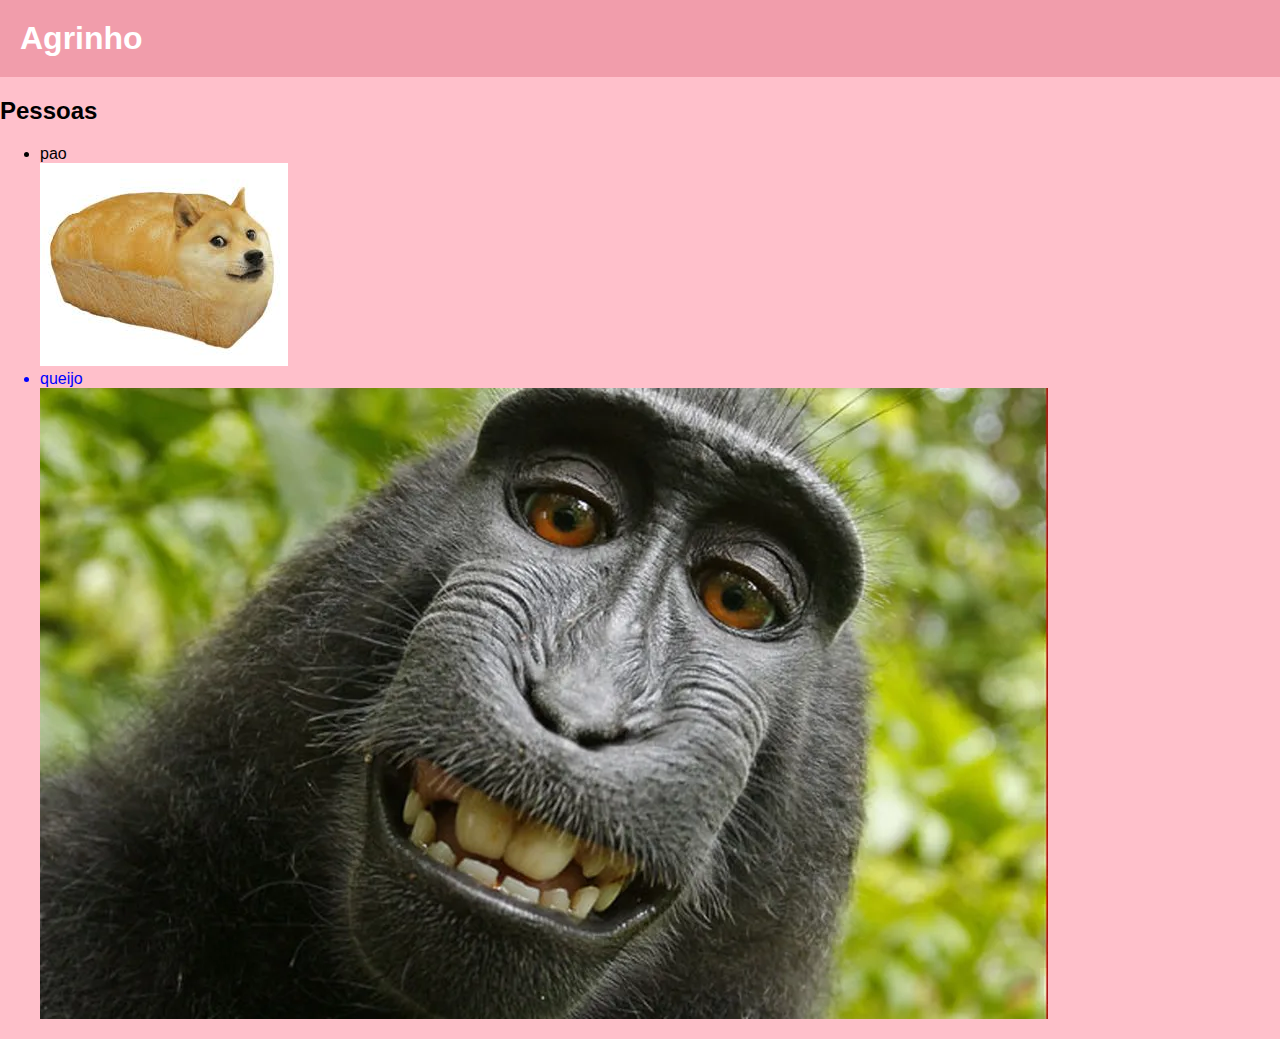
<file: index.html>
<!DOCTYPE html>
<html lang="pt-br">
<head>
    <meta charset="UTF-8">
    <meta name="viewport" content="width=device-width, initial-scale=1.0">
    <link rel="stylesheet" href="style.css">

    <title>Agrinho do campo à cidade</title>

    <header>
        <h1>Agrinho</h1>
        <nav>
            
        </nav>
    </header>
</head>
<body>

    <h2>Pessoas</h2>
    <ul class="topico">
        <li>pao</li>
        <img src="Imagens/pao.jpg" alt="pao">

        <div class="cavalo">
            <li>queijo</li>
            <img src="Imagens/queijo.jpg" alt="macaco">
        </div>
    </ul>
    
</body>
</html>
</file>
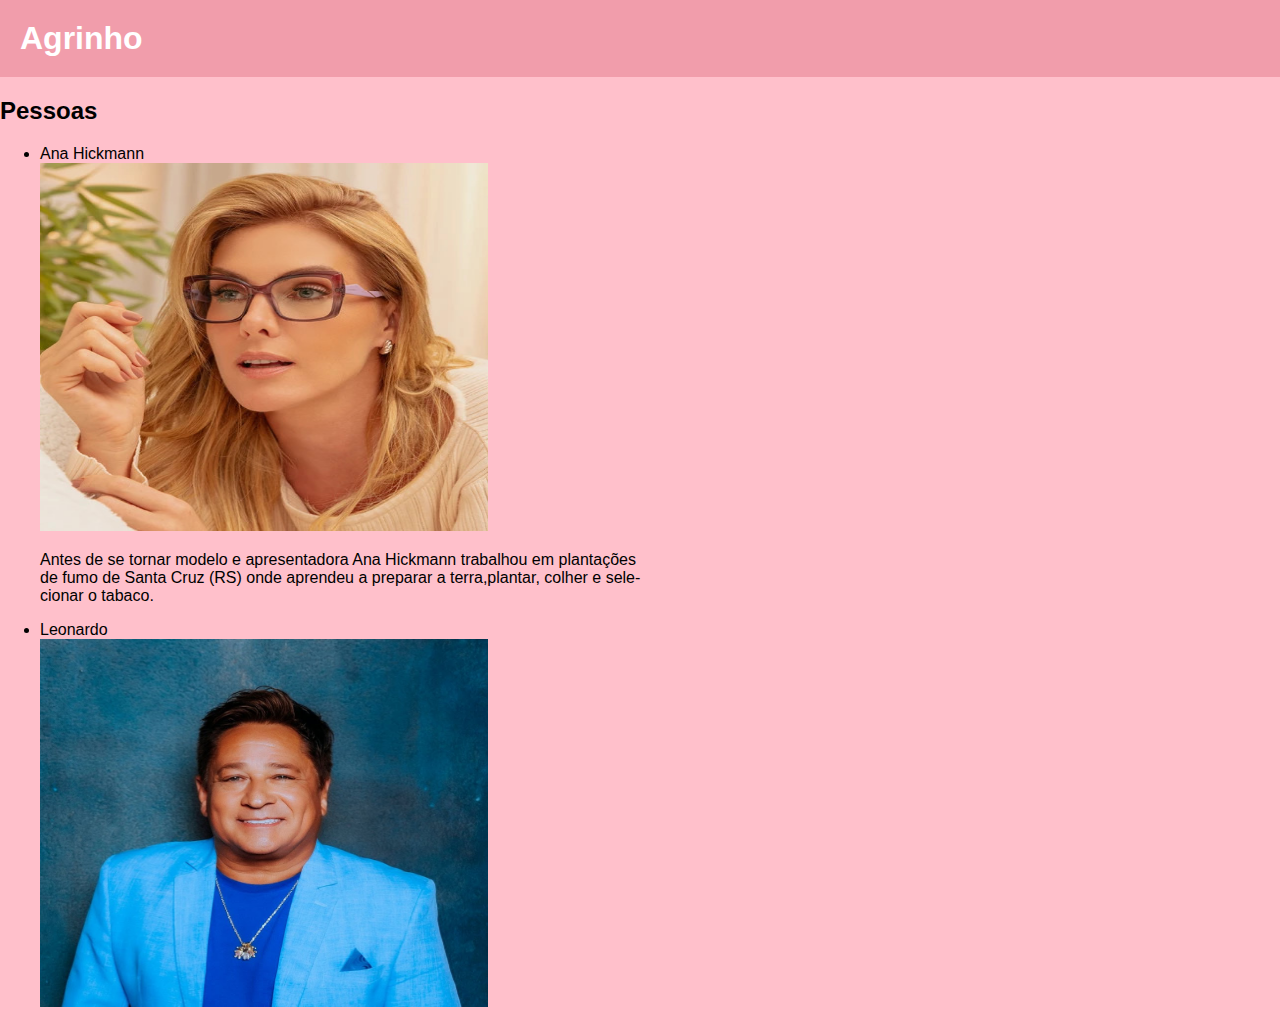
<file: Agrinho-main/index.html>
<!DOCTYPE html>
<html lang="pt-br">
<head>
    <meta charset="UTF-8">
    <meta name="viewport" content="width=device-width, initial-scale=1.0">
    <link rel="stylesheet" href="style.css">

    <title>Agrinho do campo a cidade</title>

    <header>
        <h1>Agrinho</h1>
        <nav>
            
        </nav>
    </header>
</head>
<body>

    <h2>Pessoas</h2>
    <ul class="ana">
        <li>Ana Hickmann</li>
        <img class="anaImg" src="Imagens/anahick.jpg" alt="Ana Hickmann">
        <p class="anap">Antes de se tornar modelo e apresentadora Ana Hickmann trabalhou em plantações</br>
            de fumo de Santa Cruz (RS) onde aprendeu a preparar a terra,plantar, colher e sele-</br>cionar o tabaco.</p>

        <div class="leo">
            <li>Leonardo</li>
            <img class="leoImg" src="Imagens/leonardo.jpg" alt="Leonardo">
        </div>
        
    </ul>
</body>
</html>
</file>
<file: style.css>
body {
    font-family: Arial, sans-serif;
    margin: 0;
    padding: 0;
    background-color: pink;
}

header {
    background-color: #f19dab;
    color: #fff;
    padding: 20px;
}

h1 {
    margin: 0;
}

.cavalo {
    li{
        color:blue;
    }
}
</file>
<file: Agrinho-main/style.css>
body {
    font-family: Arial, sans-serif;
    margin: 0;
    padding: 0;
    background-color: pink;
}

header {
    background-color: #f19dab;
    color: #fff;
    padding: 20px;
}

h1 {
    margin: 0;
}

.leo {
    background-color:pink

}

.leoImg {
    width: 28rem;
    height: 23rem;
}
.ana {
    background-color:pink;
    flex-direction: column;
}

.anaImg {
    width: 28rem;
    height: 23rem;
}
</file>
